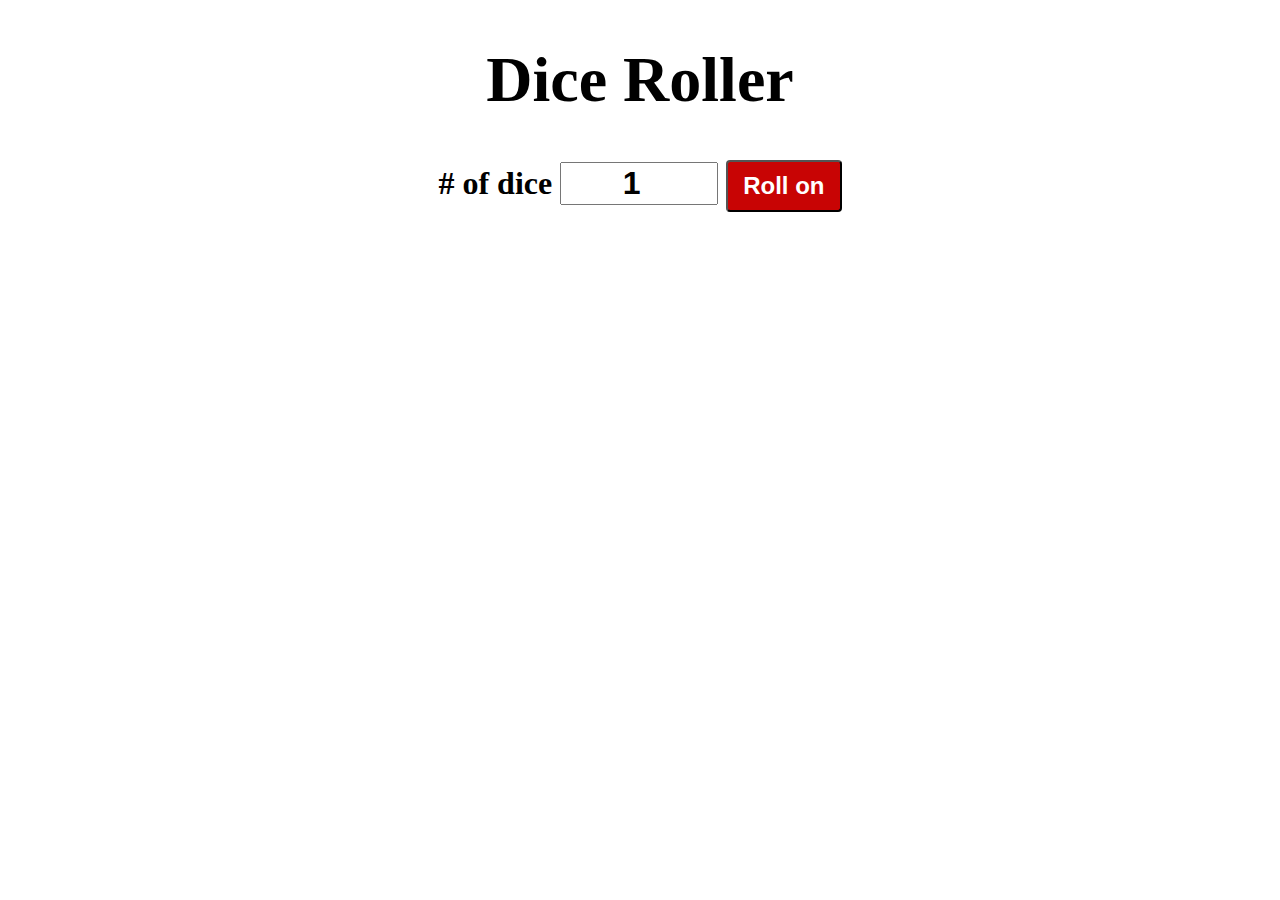
<file: dice roller program/index.html>
<!DOCTYPE html>
<html lang="en">
<head>
    <meta charset="UTF-8">
    <meta name="viewport" content="width=device-width, initial-scale=1.0">
    <title>Dice Roller Program</title>
    <link rel="stylesheet" href="style.css">
</head>
<body>

    <div id="container">
        <h1>Dice Roller</h1>
        <label># of dice</label>
        <input type="number" id="numOfDice" value="1" min="1">
        <button onclick="rollDice()">Roll on</button>
        <div id="diceResult"></div>
        <div id="diceImage"></div>
    </div>
    


    <script src="index.js"></script>
</body>
</html>
</file>
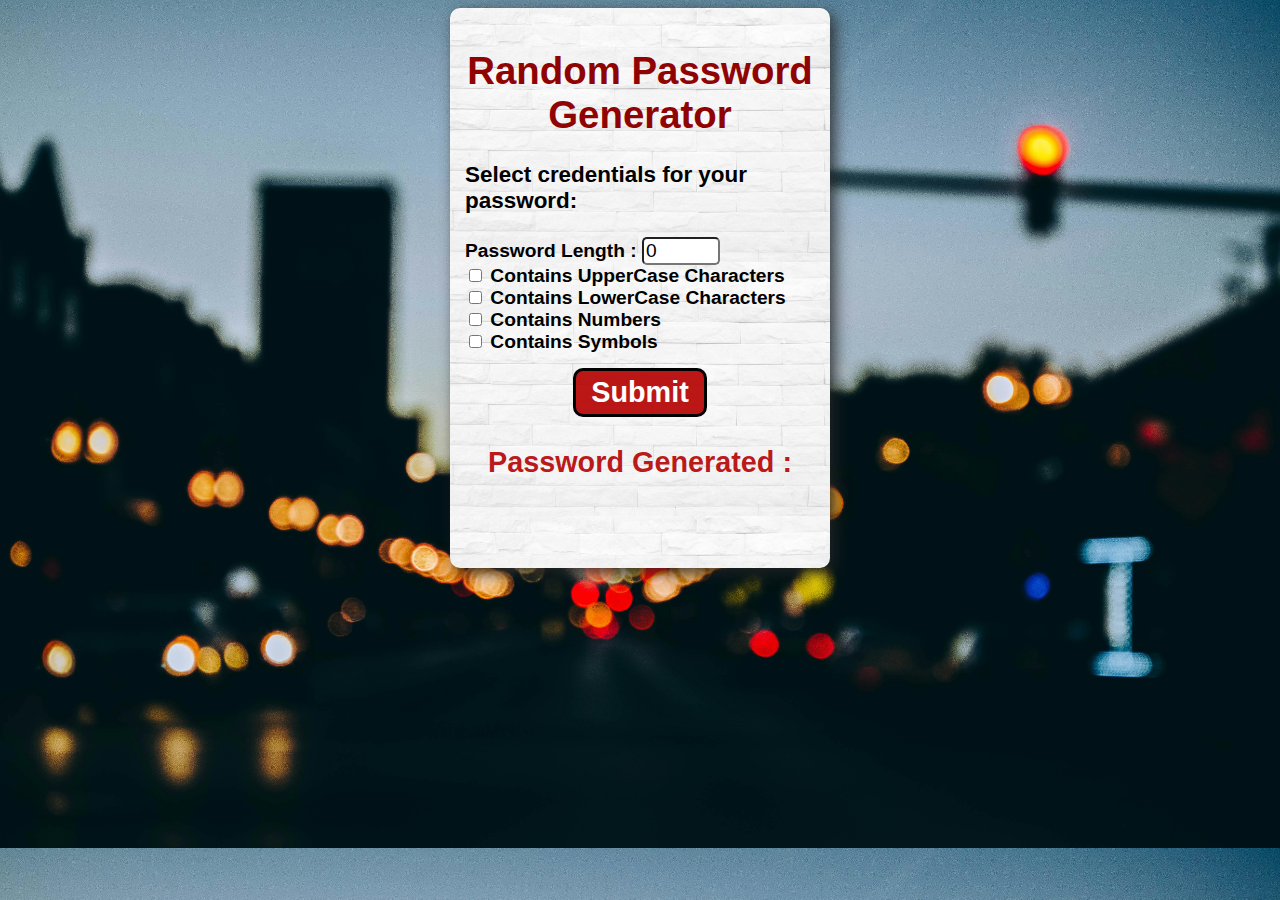
<file: Random password generator/index.html>
<!DOCTYPE html>
<html lang="en">
<head>
    <meta charset="UTF-8">
    <meta name="viewport" content="width=device-width, initial-scale=1.0">
    <title>Random password generator</title>
    <link rel="stylesheet" href="style.css">
</head>
<body>
    <form action="">
        <h1>Random Password Generator</h1>
        
        <div id="generator">
        <h3>Select credentials for your password:</h3>

        <label > Password Length : </label>
        <input type="number" value="0" id="length"><br>
        
        <input type="checkbox" id="upperCase">
        <label for="upperCase">Contains UpperCase Characters </label><br>

        <input type="checkbox" id="lowerCase">
        <label for="lowerCase">Contains LowerCase Characters </label><br>

        <input type="checkbox" id="number">
        <label for="number">Contains Numbers </label><br>

        <input type="checkbox" id="symbol">
        <label for="symbol">Contains Symbols</label><br>
        
        </div>

        <button type="button" onclick="generatePassword()">Submit</button><br>

        <p id="result1">Password Generated : </p>
        <p id="result"></p>

    </form>
    
    


    <script src="index.js"></script>
    
</body>
</html>
</file>
<file: dice roller program/style.css>
#container{
    text-align: center;
    font-size: 2rem;
    font-weight: bold;
}

button{
    padding: 10px 15px;
    font-size: 1.5rem;
    border-radius: 4px;
    -webkit-border-radius: 4px;
    -moz-border-radius: 4px;
    -ms-border-radius: 4px;
    -o-border-radius: 4px;
    background-color: hsl(0, 96%, 40%);
    color: white;
    cursor: pointer;
    font-weight: bold;
}

button:hover{
    background-color: hsl(0, 96%, 60%);

}

button:active{
    background-color: hsl(0, 96%, 60%);
}

input{
    font-size: 2rem;
    text-align: center;
    width: 150px;
    font-weight: bold;
}

#diceResult{
    margin: 25px;
}
#diceImage img{
    width: 150px;
    margin: 5px;
}
</file>
<file: Random password generator/style.css>
body{
    font-family:Arial, Helvetica, sans-serif;
    background-image: url('pexels.jpg');
    background-size: cover;
}

h1{
    color: rgb(143, 3, 3);
}

form{
    background-image: url(bg1.jpg);
    background-size: contain;
    text-align: center;
    max-width: 350px;
    background-color: white;
    border-radius: 10px;
    -webkit-border-radius: 10px;
    -moz-border-radius: 10px;
    -ms-border-radius: 10px;
    -o-border-radius: 10px;
    padding: 15px;
    margin: auto;
    box-shadow: 5px 5px 15px rgba(36, 36, 36, 0.87);
    font-size: 1.2rem;
    height: 530px;
}

#length{
    width: 20%;
    font-size: 1.2rem;
    border-radius: 5px;
    -webkit-border-radius: 5px;
    -moz-border-radius: 5px;
    -ms-border-radius: 5px;
    -o-border-radius: 5px;
}



#generator{
    text-align: left;
    font-weight: bold;
}
button{
    margin-top: 15px;
    font-size: 1.5em;
    background-color: rgba(182, 4, 4, 0.925);
    padding: 5px 15px;
    border: 3px solid black;
    border-radius: 10px;
    -webkit-border-radius: 10px;
    -moz-border-radius: 10px;
    -ms-border-radius: 10px;
    -o-border-radius: 10px;
    cursor: pointer;
    color: white;
    transition: 0.5s smooth;
    -webkit-transition: 0.5s smooth;
    -moz-transition: 0.5s smooth;
    -ms-transition: 0.5s smooth;
    -o-transition: 0.5s smooth;
    font-weight: bold;
}

button:hover{
    background-color: white;
    color: rgba(182, 4, 4, 0.925);
    font-weight: bold;
}

p{
    font-size: 1.8rem;
    font-weight: bold;
}
#result1{
    color: rgba(182, 4, 4, 0.925);
    -webkit-text-stroke: 0%;
}

#result{
    color:  transparent;
    -webkit-text-stroke: 2px black;
}
</file>
